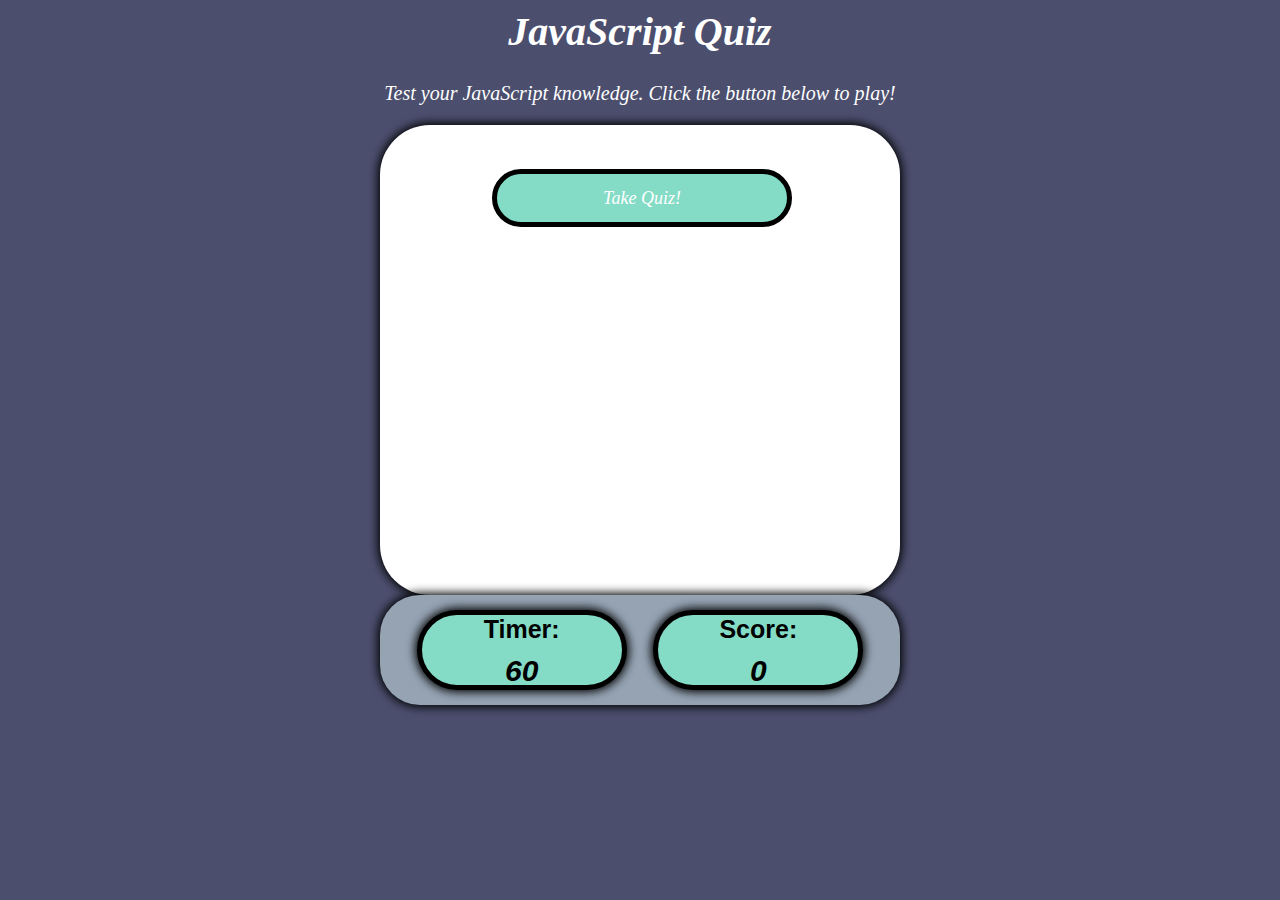
<file: index.html>
<!DOCTYPE html>
<html lang="en">

<head>
    <meta charset="UTF-8">
    <meta http-equiv="X-UA-Compatible" content="IE=edge">
    <meta name="viewport" content="width=device-width, initial-scale=1.0">
    <link rel="stylesheet" type="text/css" href="./assets/style.css" />
    <title>Quiz</title>
</head>

<body>

    <header>
        <h1>JavaScript Quiz</h1>
        <p id="subtitle">Test your JavaScript knowledge. Click the button below to play!</p>
    </header>
    <div class="wrapper">
        <div id="quiz-container">
            <p id="questions"></p>
            <button class="button" id="begin-quiz">Take Quiz!</button>
            <div id="choices"></div>
        </div>

        <section>
            <div id="timer-container">

                <h2>Timer:
                    <p id="timer">60</p>
                </h2>

                <h2>Score:
                    <p id="scoreboard" class="finalscore">0</p>
                </h2> 
            </div>
        </section>
    </div>


    <script src="https://code.jquery.com/jquery-3.5.1.min.js"></script>
    <script src="./assets/script.js"></script>

</body>

</html>
</file>
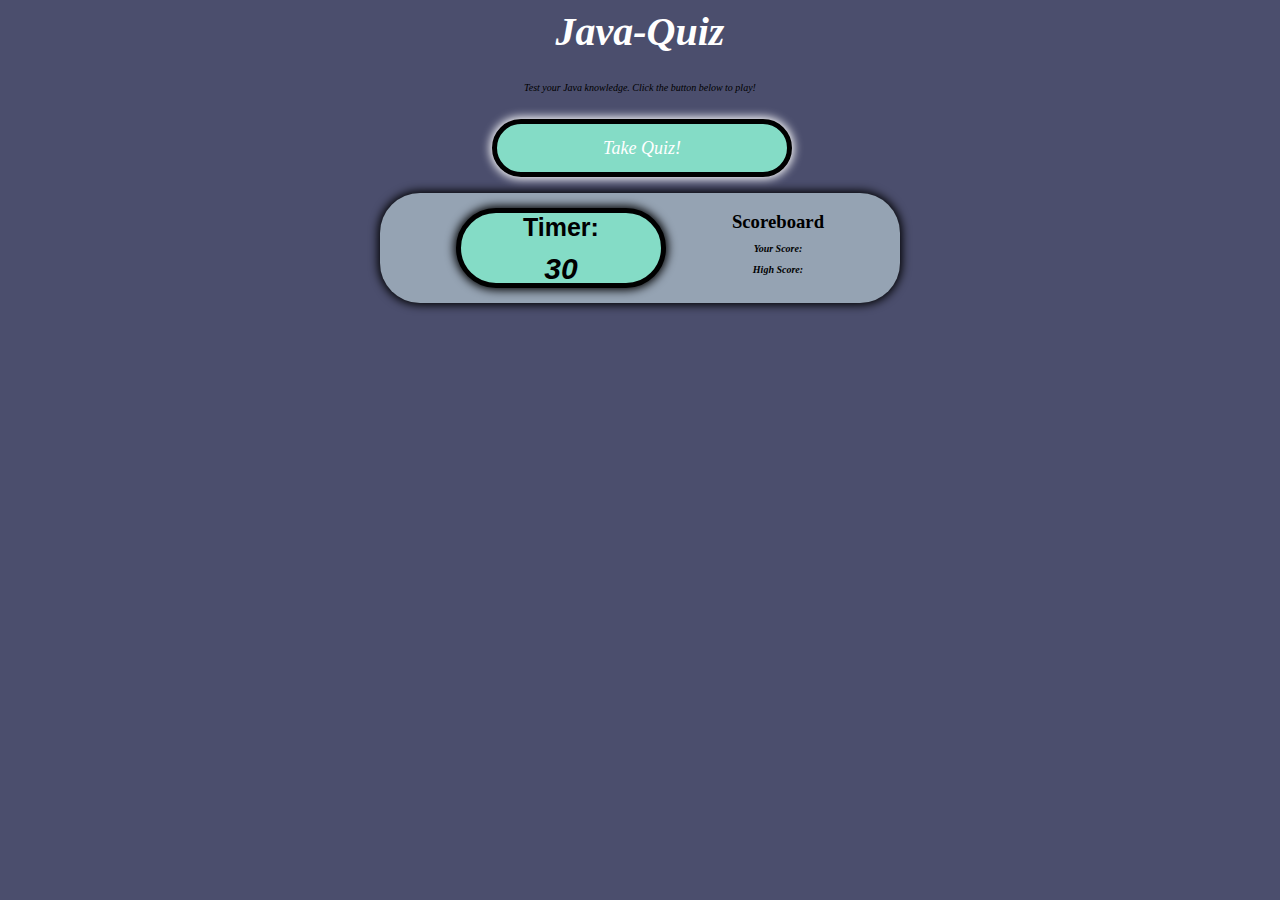
<file: assets/index.html>
<!DOCTYPE html>
<html lang="en">

<head>
    <meta charset="UTF-8">
    <meta http-equiv="X-UA-Compatible" content="IE=edge">
    <meta name="viewport" content="width=device-width, initial-scale=1.0">
    <link rel="stylesheet" href="./style.css">
    <title>Java-Quiz</title>
</head>

<body>

    <header>
        <h1>Java-Quiz</h1>
        <p>Test your Java knowledge. Click the button below to play!</p>
    </header>
    <div class="wrapper">

        <div id="quiz">
        <button class="button" id="begin-quiz">Take Quiz!</button>
        </div>
        <section>
            <div id="timer-container">
                
                <h2>Timer:
                    <p id="timer">30</p>
                </h2>
                <h3>Scoreboard
                    <p id="player-score">Your Score:</p>
                    <p id="high-score">High Score:</p>
                </h3>
            </div>
        </section>

    </div>


    <script src="./script.js"></script>

</body>

</html>
</file>
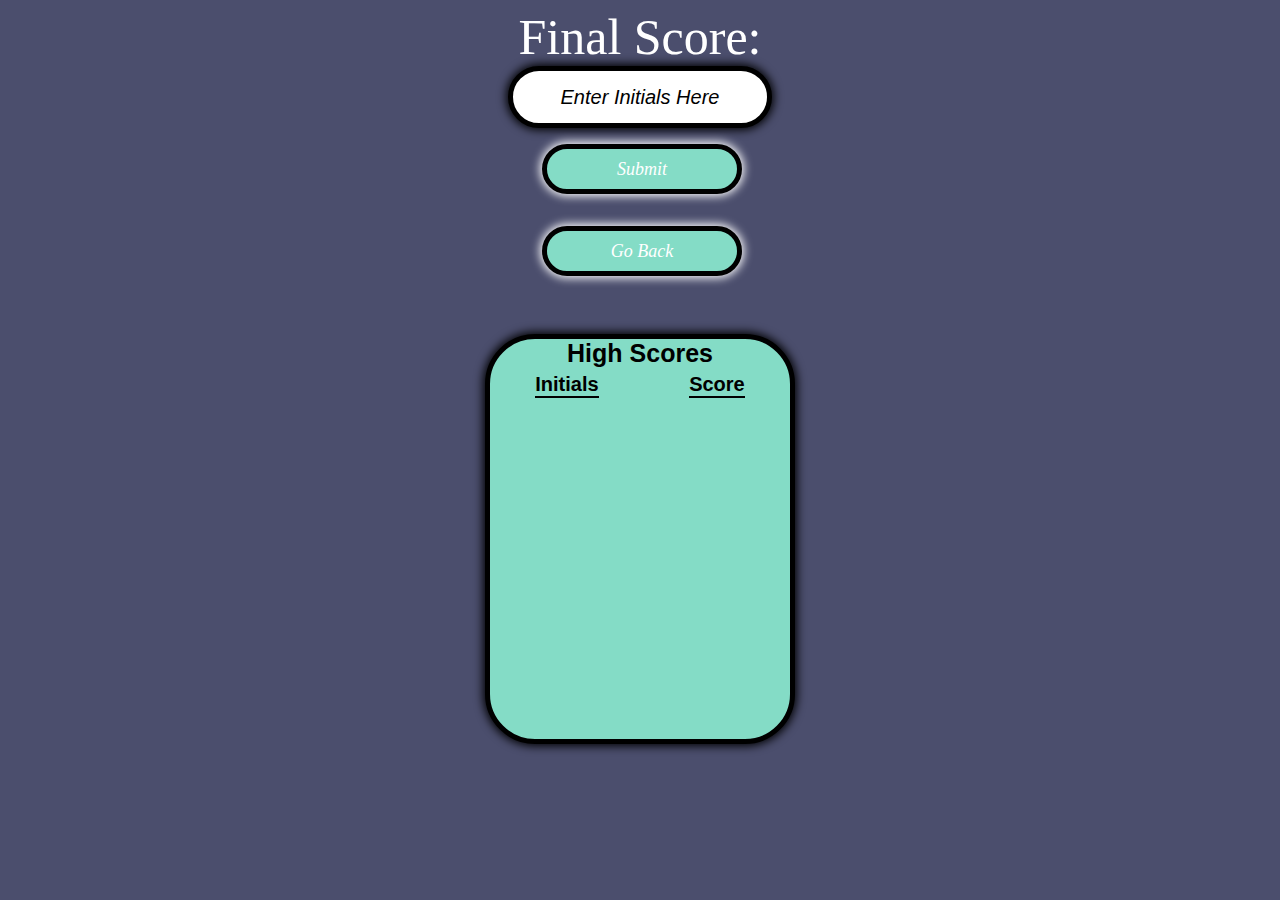
<file: highscores.html>
<!DOCTYPE html>
<html lang="en">

<head>
    <meta charset="UTF-8" />
    <meta http-equiv="X-UA-Compatible" content="IE=edge" />
    <meta name="viewport" content="width=device-width, initial-scale=1.0" />
    <link rel="stylesheet" type="text/css" href="./assets/highscores.css" />
    <title>High Scores</title>
</head>

<body>
    <div class="wrapper">
        <div class="final-score">Final Score:</div>
        <div class="finalscore"></div>

        <input type="text" id="initials-input" placeholder="Enter Initials Here" />

        <button id="submit">Submit</button>
        <button id="goback" onclick="window.location.href = './index.html';">
            Go Back
        </button>
        
        <h5>
            High Scores
            <div class="container">
            <div class="scoreBoard">
                <div class="list">Initials</div>

                <div class="list">Score</div>
            </div>
            </div>
        </h5>
    
    </div>

    <script src="./assets/highscores.js"></script>
</body>

</html>
</file>
<file: assets/style.css>
body {
    background-color: #4B4E6D;
}

h1 {
    text-align: center;
    color: white;
    font-size: 40px;
    font-family: Georgia, 'Times New Roman', Times, serif;
    font-style: oblique;
    margin-top: 2px;
}

#subtitle {
    font-size: 20px;
    color: white;
}

p {
    text-align: center;
    color: black;   
    font-size: 10px; 
    font-family:Georgia, 'Times New Roman', Times, serif;
    font-style: oblique;
}



.wrapper {
    display: flex;
    flex-direction: column;
    align-items: center;
    
}


#quiz-container {
    height: 450px; 
    width: 500px;
    padding: 10px; 
    box-shadow: 0 0 10px 2px;
    text-align: center;
    color: black; 
    background-color: white; 
    border-radius: 50px;
    
}

#questions {
    font-size: 18px;
}

#timer-container {
    display: flex;
    flex-direction: row;
    align-items: center;
    justify-content:space-evenly;
    background-color: #95A3B3; 
    width: 500px;
    height: 90px;
    padding: 10px; 
    box-shadow: 0 0 10px 2px;
    text-align: center;
    border-radius: 40px;
    
}



button {
    background-color: #84DCC6;
    border: solid 5px black;
    border-radius: 50px;
    color: white;
    display: inline;
    font-size: 18px;
    line-height: 20px;
    width: 300px;
    margin: 16px 16px 16px 20px;
    padding: 14px 34px;
    text-align: center;
    cursor: pointer;
    font-family:Georgia, 'Times New Roman', Times, serif;
    font-style: oblique;
    box-shadow: 0 0 10px 2px;
}




h2 {
    border: solid 5px black; 
    background-color: #84DCC6; 
    text-align: center;
    border-radius: 50px;
    box-shadow: 0 0 10px 2px;
    width: 200px;
    height: 70px;
    font-size: 25px;
    color: black;  
    font-family:'Franklin Gothic Medium', 'Arial Narrow', Arial, sans-serif;

}

h2 p {
    text-align: center;
    color: black;
    font-size: 30px; 
    font-family: 'Franklin   Gothic Medium', 'Arial Narrow', Arial, sans-serif;
    margin-top: 10px; 
    
}


@media screen and (max-width: 600px) {
    #quiz-container {
        width: 250px; 
        height: 450px; 
    
    }

    #timer-container {
        width: 250px; 
        height: 70px; 
    }

    p {
        font-size: 10px;
    }

    button {
        width: 215px; 
        height: 50px; 
        font-size: 15px;
        line-height: 2px;
    }

    h1 {
        font-size: 30px; 
       
    }
    #questions {
        font-size: 12px;
    }
    #subtitle {
        font-size: 20px;
        color: white;
} 
    h2 p {
        font-size: 15px; 
    }
    h2 {
        font-size: 15px;
        height: 50px; 
    }
}
</file>
<file: assets/highscores.css>
body {
    background-color: #4B4E6D;
}

.wrapper {
    display: flex;
    flex-direction: column;
    align-items: center;
    
}


button {
    background-color: #84DCC6;
    border: solid 5px black;
    border-radius: 50px;
    color: white;
    display: inline;
    font-size: 18px;
    line-height: 10px;
    width: 200px;
    height: 50px; 
    margin: 16px 16px 16px 20px;
    padding: 14px 34px;
    text-align: center;
    cursor: pointer;
    font-family:Georgia, 'Times New Roman', Times, serif;
    font-style: oblique;
    box-shadow: 0 0 10px 2px;
}



h5 {

    border: solid 5px black; 
    background-color: #84DCC6; 
    text-align: center;
    border-radius: 50px;
    box-shadow: 0 0 10px 2px;
    width: 300px; 
    height: 400px; 
    font-size: 25px;
    color:black;  
    font-family:'Franklin Gothic Medium', 'Arial Narrow', Arial, sans-serif;
}
h5 p {
    line-height: 5px;
    font-size: 15px;
    color: black; 
    font-family: 'Franklin Gothic Medium', 'Arial Narrow', Arial, sans-serif;
    margin-left: 20px; 
    text-align: left;


}

#initials-input {
    border: solid 5px black; 
    background-color: white; 
    text-align: center;
    border-radius: 50px;
    box-shadow: 0 0 10px 2px;
    width: 250px; 
    height: 50px; 
    font-size: 20px;
    color:black;  
    font-family:'Franklin Gothic Medium', 'Arial Narrow', Arial, sans-serif;

}

::placeholder {
    text-align: center;
    color: black;
    font-style: italic;
}

input {
    border-radius: 20px; 
    
}

.final-score {
    font-size: 50px;
    color: white;
}

.finalscore {
    font-size: 50px;
    color: red; 
}

.scoreBoard {
    display: flex;
    flex-direction: row;
    justify-content: space-around;
}

.list {
    border-bottom: solid 2px black;
    margin: 5px;
    font-size: 20px;
    font-weight: bold;
}

.initialsSpacing {
    list-style-type: none;
    text-align: left;
    margin-left: 50px; 
    margin-bottom: 10px; 
    font-size: 20px
}

.scoreSpacing {
    list-style-type: none;
    text-align: right;
    margin-right: 50px; 
    margin-top: -32px; 
    margin-bottom: 5px; 
    font-size: 20px; 
}
</file>
